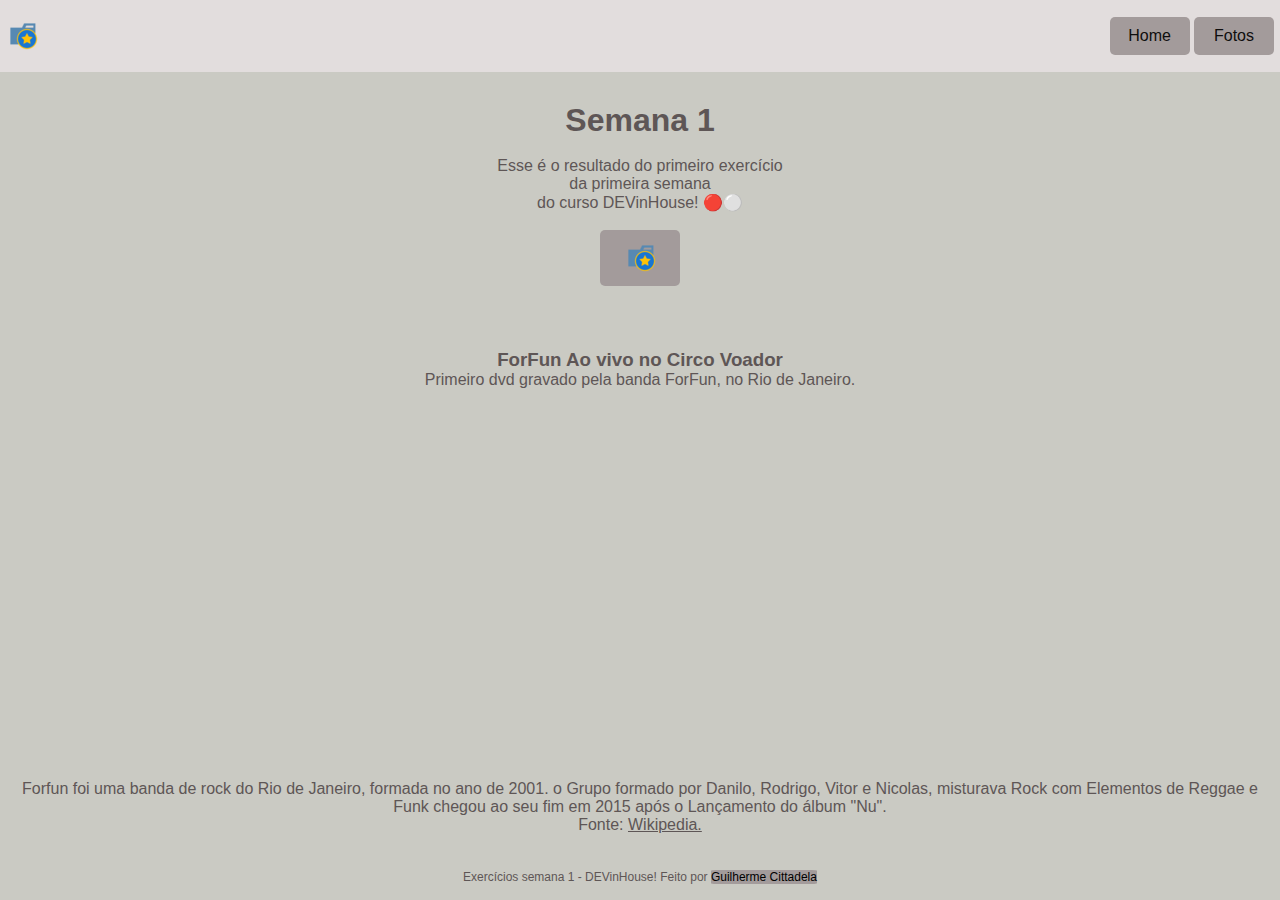
<file: index.html>
<!DOCTYPE html>
<html lang="pt-br">
<head>
    <meta charset="UTF-8">
    <meta http-equiv="X-UA-Compatible" content="IE=edge">
    <meta name="viewport" content="width=device-width, initial-scale=1.0">
    <title>DEVinHouse</title>
    <link rel="stylesheet" href="styles/style.css">
    <link rel="shortcut icon" href="image/folder_type_favicon_icon_129971.png" type="image/x-icon">
</head>
<body>
    <nav>
        <div>
            <img src="image/folder_type_favicon_icon_129971.png" alt="">
        </div>
        <div>
            <a class="botao" href="index.html">Home</a>
            <a class="botao"href="images.html">Fotos</a>
        </div>
    </nav>
    <div id="conteudo">
        <h1>Semana 1</h1><br>
        <hr> <hr>
        <p>Esse é o resultado do primeiro exercício <br>
         da primeira semana <br> do curso DEVinHouse! 🔴⚪</p><br>
        <a class="botao"href="images.html"><img src="image/folder_type_favicon_icon_129971.png" alt=""></a>
    
        <div id="iframe-forfun">
            <h3>ForFun Ao vivo no Circo Voador</h3>
            <p id="subtitle">Primeiro dvd gravado pela banda ForFun, no Rio de Janeiro.</p>
            <iframe width="560" height="315" src="https://www.youtube.com/embed/SCNYrvTS1v4?controls=0" 
            title="YouTube video player" frameborder="0" allow="accelerometer; autoplay; 
            clipboard-write; encrypted-media; gyroscope; picture-in-picture" allowfullscreen></iframe>
            <br>
            <p id="sobre">Forfun foi uma banda de rock do Rio de Janeiro, formada no ano de 2001. 
                o Grupo formado por Danilo, Rodrigo, Vitor e Nicolas, 
                misturava Rock com Elementos de Reggae e Funk chegou ao seu fim em 2015 após o Lançamento do álbum "Nu". </p>
                <p>Fonte: <a target="blank" href="https://pt.wikipedia.org/wiki/Forfun">Wikipedia.</a></p>
        </div>
    </div>
    <footer>Exercícios semana 1 - DEVinHouse! Feito por <a id="ctt" target="blank" href="https://www.linkedin.com/in/guilherme-cittadela/">Guilherme Cittadela</a></footer>

</body>
</html>
</file>
<file: styles/style.css>
*{
    margin: 0;
    font-family: Verdana, Geneva, Tahoma, sans-serif;
    color: rgb(94, 86, 86);
    padding: 0;
    border: 0;
}

nav{
    height: 60px;
    display: flex;
    justify-content: space-between;
    align-items: center;
    position: fixed;
    top: 0;
    left: 0;
    right: 0;
    padding: 6px;
    background-color:rgb(226, 221, 221);
}

body{
    min-height: 100vh;
    background-color: rgb(202, 202, 195);
    max-width: 100%;
    text-align: center;
    padding-top: 40px;
    padding-bottom: 30px;
    box-sizing: border-box;
    min-height: 100vh;
    position: relative;
}

#conteudo{
    margin: 16px;
    
}

h1, h3{
    size: 20px;
    text-align: center;
    color: rgb(94, 86, 86);
    margin-top: 5%;
}

#sobre{
    text-align: center;
    padding-top: 8px;
}
p{
    color: rgb(94, 86, 86);
}

.botao{
    border-radius: 5px;
    width: 60px;
    display: inline-block;
    text-align: center;
    padding: 10px;
    background-color: rgb(163, 155, 155);
    text-decoration: none;
    color: rgb(15, 14, 14);
    transition: 0.5s;

}

.botao:hover{
    background-color: rgb(94, 86, 86);
    color: aliceblue;    
}

a img{
    max-width: 100%;
}

#ctt{
    text-decoration: none;
    background-color: rgb(163, 155, 155);
    color: black;
    border-radius: 5%;
    transition: 0.5s;
}

#ctt:hover{
    color: blanchedalmond;
}


.imagens{
    max-width: 33%;
}

#container-images{
    max-width: 100%;
    display: flex;
    flex-direction: row;
    margin-top: 60px;
}


#container-images img{
    flex: 1;
}

iframe{
    padding: 32px;
}
footer{
    height: 30px;
    position: absolute;
    font-size: 12px;
    margin-top: 32px;
    text-align: center;
    bottom: 0;
    right: 0;
    left: 0;
}
</file>
